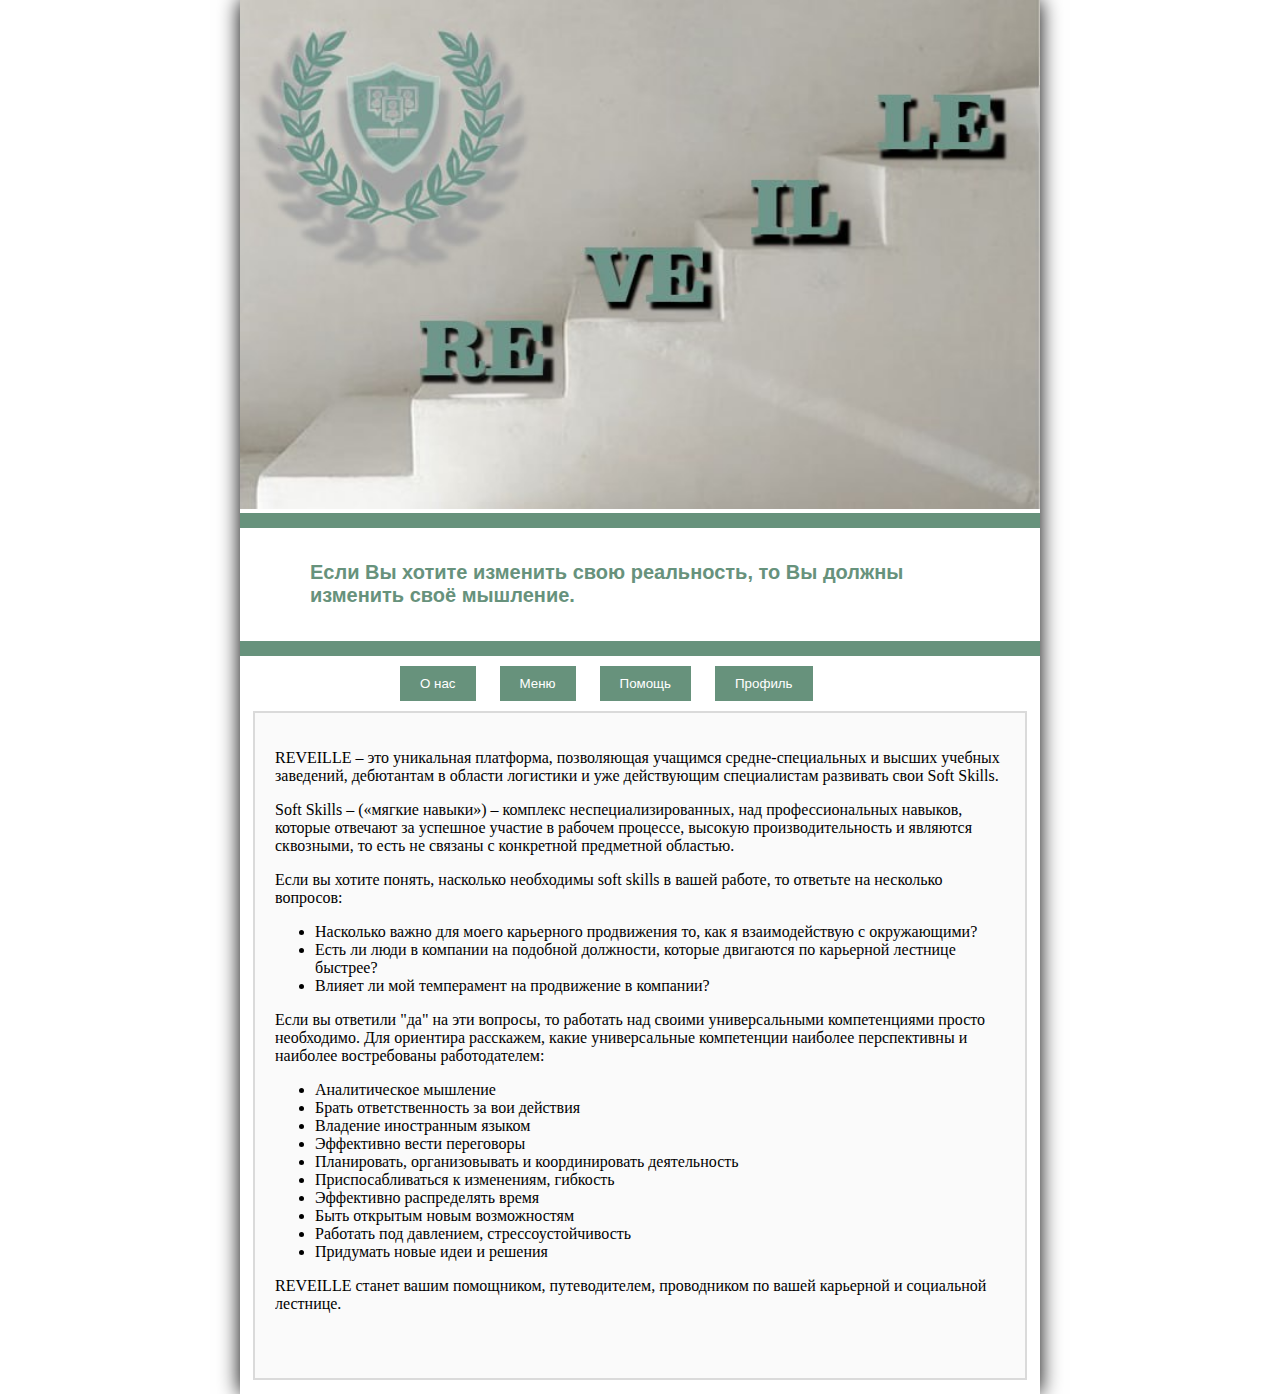
<file: index.html>
<!DOCTYPE html> 
<html> 
	<head> 
		<title>KBP-task</title> 
		<link rel="stylesheet" href="css/main.css">
		<meta name="author" content="Prohar">
		<meta name="project-name" content="KBP-task">
		<meta name="page-name" content="main-page">
		<meta charset="UTF-8">
	</head> 
	<body> 
		<div class="page">
			<div class="topimage"><img src="./assets/top-image.jpg" alt="top-image"></div>
			<div class="center-title">
				<h1 class="center-title_title">Если Вы хотите изменить свою реальность, то Вы должны изменить своё мышление.</h1>
			</div>
			<div class="navigation">
				<button class="about-us" onclick="AboutUsPage()">О нас</button>
				<button class="menu" onclick="MenuPage()">Меню</button>
				<button class="contacts" onclick="ContactsPage()">Помощь</button>
				<button class="profile" onclick="ProfilePage()">Профиль</button>
			</div>
			<div class="page-content">
				<iframe class="about-us-frame main-frame" id="about-us-frame" src="./about-us.html" frameborder="0"></iframe>
				<iframe class="contacts-frame main-frame" id="contacts-frame" src="./contacts.html" frameborder="0"></iframe>
				<iframe class="profile-frame main-frame" id="profile-frame" src="./profile.html" frameborder="0"></iframe>
				<iframe class="menu-frame main-frame" id="menu-frame" src="./menu.html" frameborder="0"></iframe>
			</div>
		</div>
		<script src="./js/index.js"></script>
	</body> 
</html>
</file>
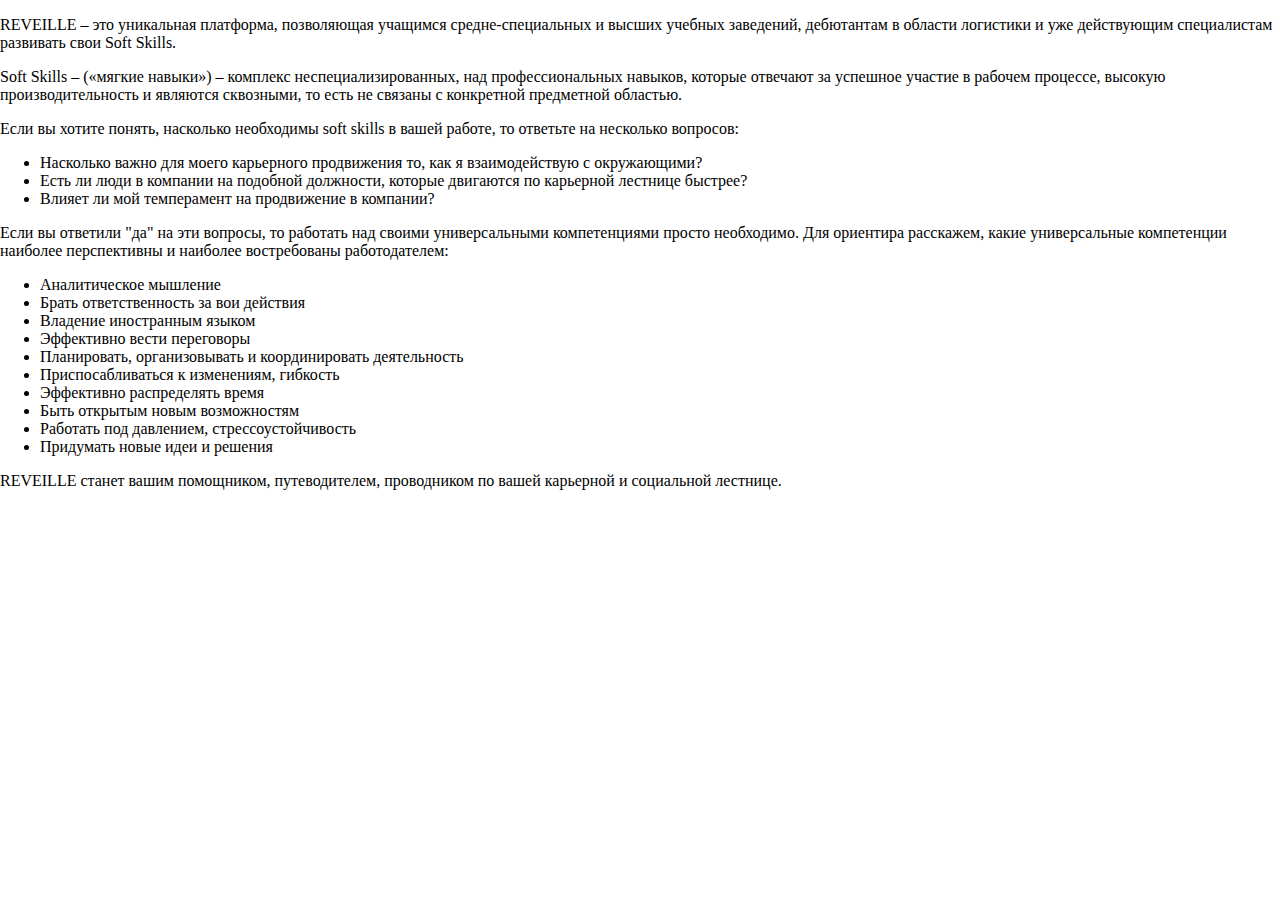
<file: about-us.html>
<!DOCTYPE html> 
<html> 
	<head> 
		<title>KBP-task</title> 
		<link rel="stylesheet" href="css/main.css">
		<meta name="author" content="Prohar">
		<meta name="project-name" content="KBP-task">
		<meta name="page-name" content="about-us-page">
		<meta charset="UTF-8">
	</head> 
	<body>
        <p>
            <div class="bold-name">REVEILLE</div> – это уникальная платформа, позволяющая учащимся средне-специальных и высших учебных заведений, дебютантам в области логистики и уже действующим специалистам развивать свои <div class="bold-name">Soft Skills</div>.
        </p>
        <p>
            <div class="bold-name">Soft Skills</div> – («мягкие навыки») – комплекс неспециализированных, над профессиональных навыков, которые отвечают за успешное участие в рабочем процессе, высокую производительность и являются сквозными, то есть не связаны с конкретной предметной областью.
        </p>
        <p>
            Если вы хотите понять, насколько необходимы soft skills в вашей работе, то ответьте на несколько вопросов:
        </p>
        <ul class="list">
            <li class="list_option">
                Насколько важно для моего карьерного продвижения то, как я взаимодействую с окружающими?
            </li>
            <li class="list_option">
                Есть ли люди в компании на подобной должности, которые двигаются по карьерной лестнице быстрее?
            </li>
            <li  class="list_option">
                Влияет ли мой темперамент на продвижение в компании?
            </li class="list_option">
        </ul>
        <p>
            Если вы ответили "да" на эти вопросы, то работать над своими универсальными компетенциями просто необходимо. Для ориентира расскажем, какие универсальные компетенции наиболее перспективны и наиболее востребованы работодателем:
        </p>
        <ul class="list">
            <li class="list_option">
                Аналитическое мышление
            </li>
            <li class="list_option">
                Брать ответственность за вои действия
            </li>
            <li class="list_option">
                Владение иностранным языком
            </li>
            <li class="list_option">
                Эффективно вести переговоры 
            </li>
            <li class="list_option">
                Планировать, организовывать и координировать деятельность
            </li>
            <li class="list_option">
                Приспосабливаться к изменениям, гибкость 
            </li>
            <li class="list_option">
                Эффективно распределять время 
            </li>
            <li class="list_option">
                Быть открытым новым возможностям 
            </li>
            <li class="list_option">
                Работать под давлением, стрессоустойчивость 
            </li>
            <li class="list_option">
                Придумать новые идеи и решения
            </li>
        </ul>
        <p>
            <div class="bold-name">REVEILLE</div> станет вашим помощником, путеводителем, проводником по вашей карьерной и социальной лестнице.
        </p>
	</body> 
</html>
</file>
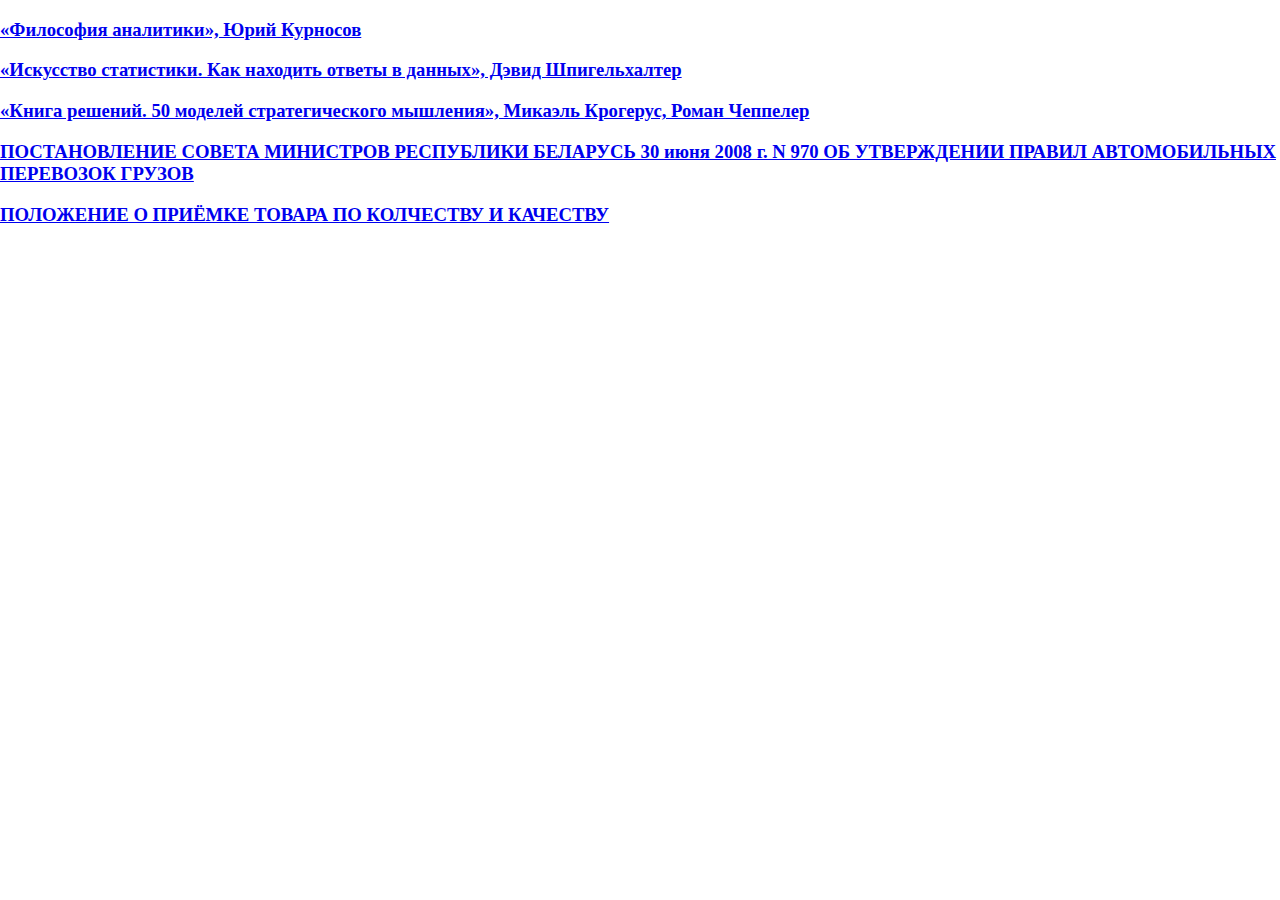
<file: library.html>
<!DOCTYPE html> 
<html> 
	<head> 
		<title>KBP-task</title> 
		<link rel="stylesheet" href="css/main.css">
		<meta name="author" content="Prohar">
		<meta name="project-name" content="KBP-task">
		<meta name="page-name" content="library-page">
		<meta charset="UTF-8">
	</head> 
	<body> 
		<a href="./assets/«Философия_аналитики»,_Юрий_Курносов.pdf" target="blank"><h3>«Философия аналитики», Юрий Курносов</h3></a>
		<a href="./assets/Искусство_статистики_Как_находить_ответы_в_данных.pdf"target="blank"><h3>«Искусство статистики. Как находить ответы в данных», Дэвид Шпигельхалтер</h3></a>
		<a href="./assets/Книга_решений_50_моделей_стратегических_решений.pdf"target="blank"><h3>«Книга решений. 50 моделей стратегического мышления», Микаэль Крогерус, Роман Чеппелер</h3></a>
		<a href="./assets/Постановление_Совмина_от_30_06_2008_№970.pdf"target="blank"><h3>ПОСТАНОВЛЕНИЕ СОВЕТА МИНИСТРОВ РЕСПУБЛИКИ БЕЛАРУСЬ 30 июня 2008 г. N 970 ОБ УТВЕРЖДЕНИИ ПРАВИЛ АВТОМОБИЛЬНЫХ ПЕРЕВОЗОК ГРУЗОВ</h3></a>
		<a href="./assets/ПСМ_от_03_09_2008_№_1290_приемка_товаров_по_количеству_и_качеству.pdf"target="blank"><h3>ПОЛОЖЕНИЕ О ПРИЁМКЕ ТОВАРА ПО КОЛЧЕСТВУ И КАЧЕСТВУ</h3></a>
	</body> 
</html>
</file>
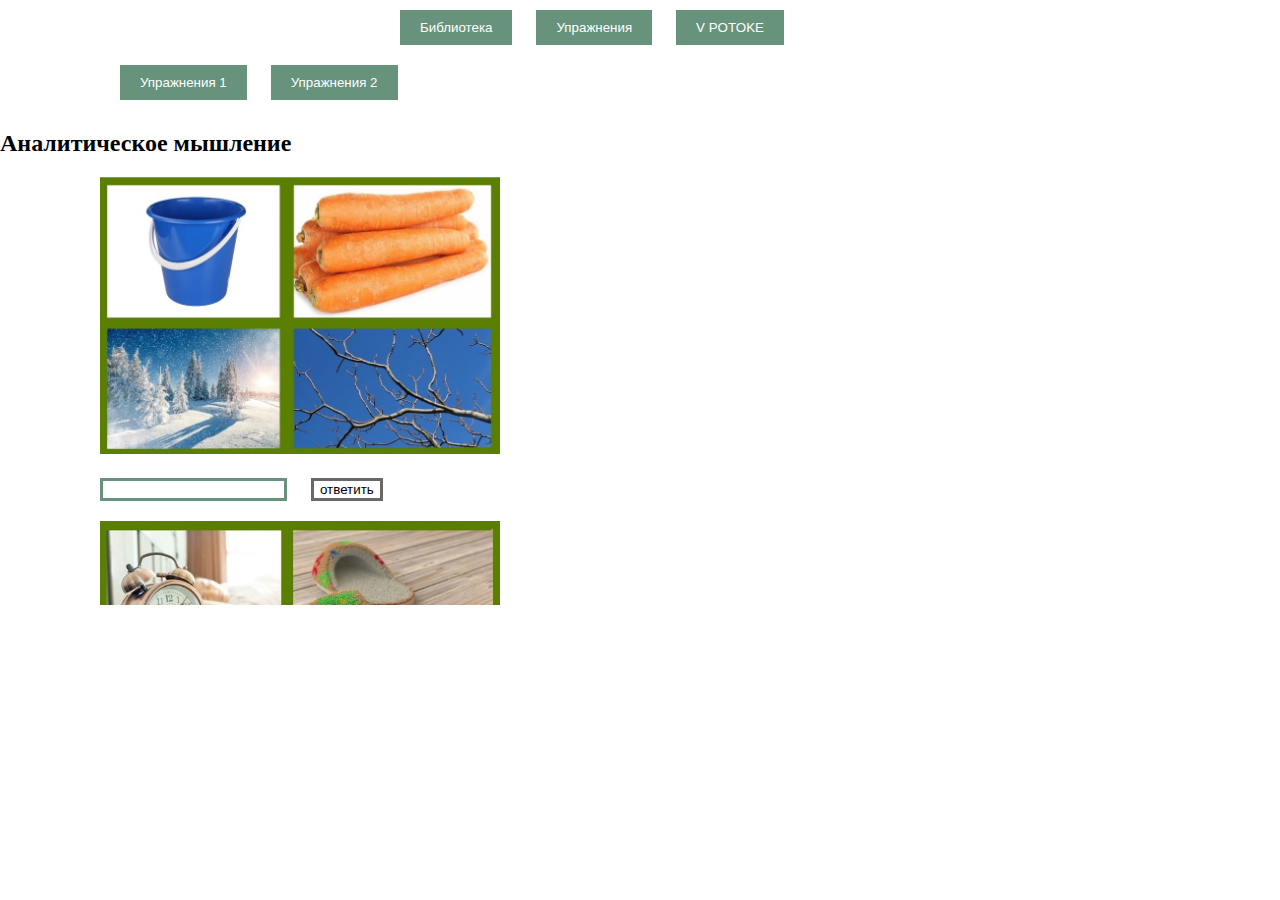
<file: menu.html>
<!DOCTYPE html> 
<html> 
	<head> 
		<title>KBP-task</title> 
		<link rel="stylesheet" href="css/main.css">
		<meta name="author" content="Prohar">
		<meta name="project-name" content="KBP-task">
		<meta name="page-name" content="menu-page">
		<meta charset="UTF-8">
	</head> 
	<body> 
		<div class="navigation">
			<button class="library" onclick="LibraryPage()">
				Библиотека
			</button>
			<button class="tasks" onclick="TasksPage()">
				Упражнения
			</button>
			<button class="thread"onclick="ThreadPage()">
				V POTOKE
			</button>
		</div>
		<div class="page-content">
			<iframe class="tasks-frame mini" id="tasks-frame" src="./tasks.html" frameborder="0"></iframe>
			<iframe class="library-frame mini" id="library-frame" src="./library.html" frameborder="0" style="display: none;"></iframe>
			<iframe class="potok-frame mini" id="potok-frame" src="./potok.html" frameborder="0" style="display: none;"></iframe>
		</div>
		<script src="./js/index.js"></script>
	</body> 
</html>
</file>
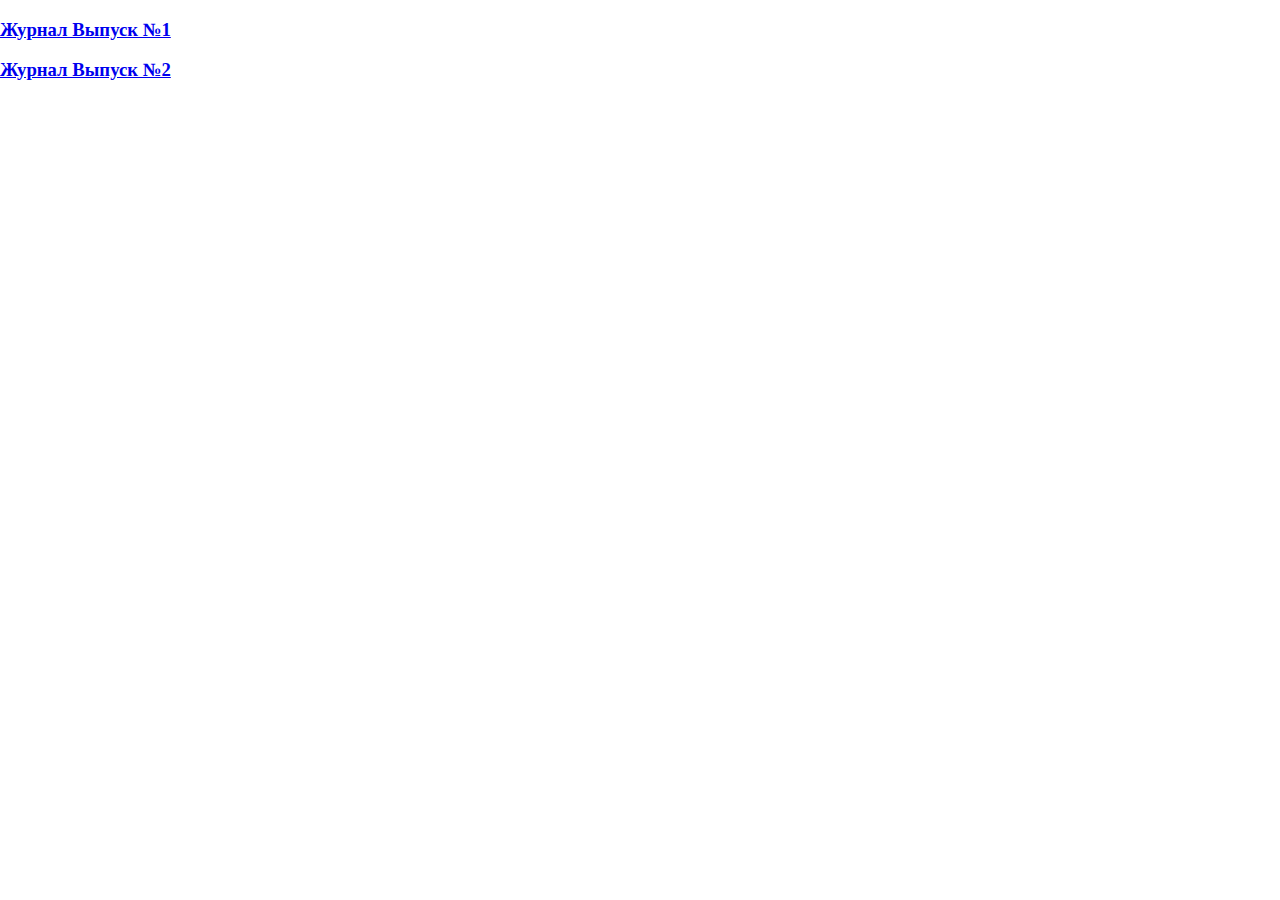
<file: potok.html>
<!DOCTYPE html> 
<html> 
	<head> 
		<title>KBP-task</title> 
		<link rel="stylesheet" href="css/main.css">
		<meta name="author" content="Prohar">
		<meta name="project-name" content="KBP-task">
		<meta name="page-name" content="menu-page">
		<meta charset="UTF-8">
	</head> 
	<body> 
		<a href="./assets/Журнал(с полями).pdf"target="blank"><h3>Журнал Выпуск №1</h3></a>
		<a href="./assets/Итог2.pdf" target="blank"><h3>Журнал Выпуск №2</h3></a>
	</body> 
</html>
</file>
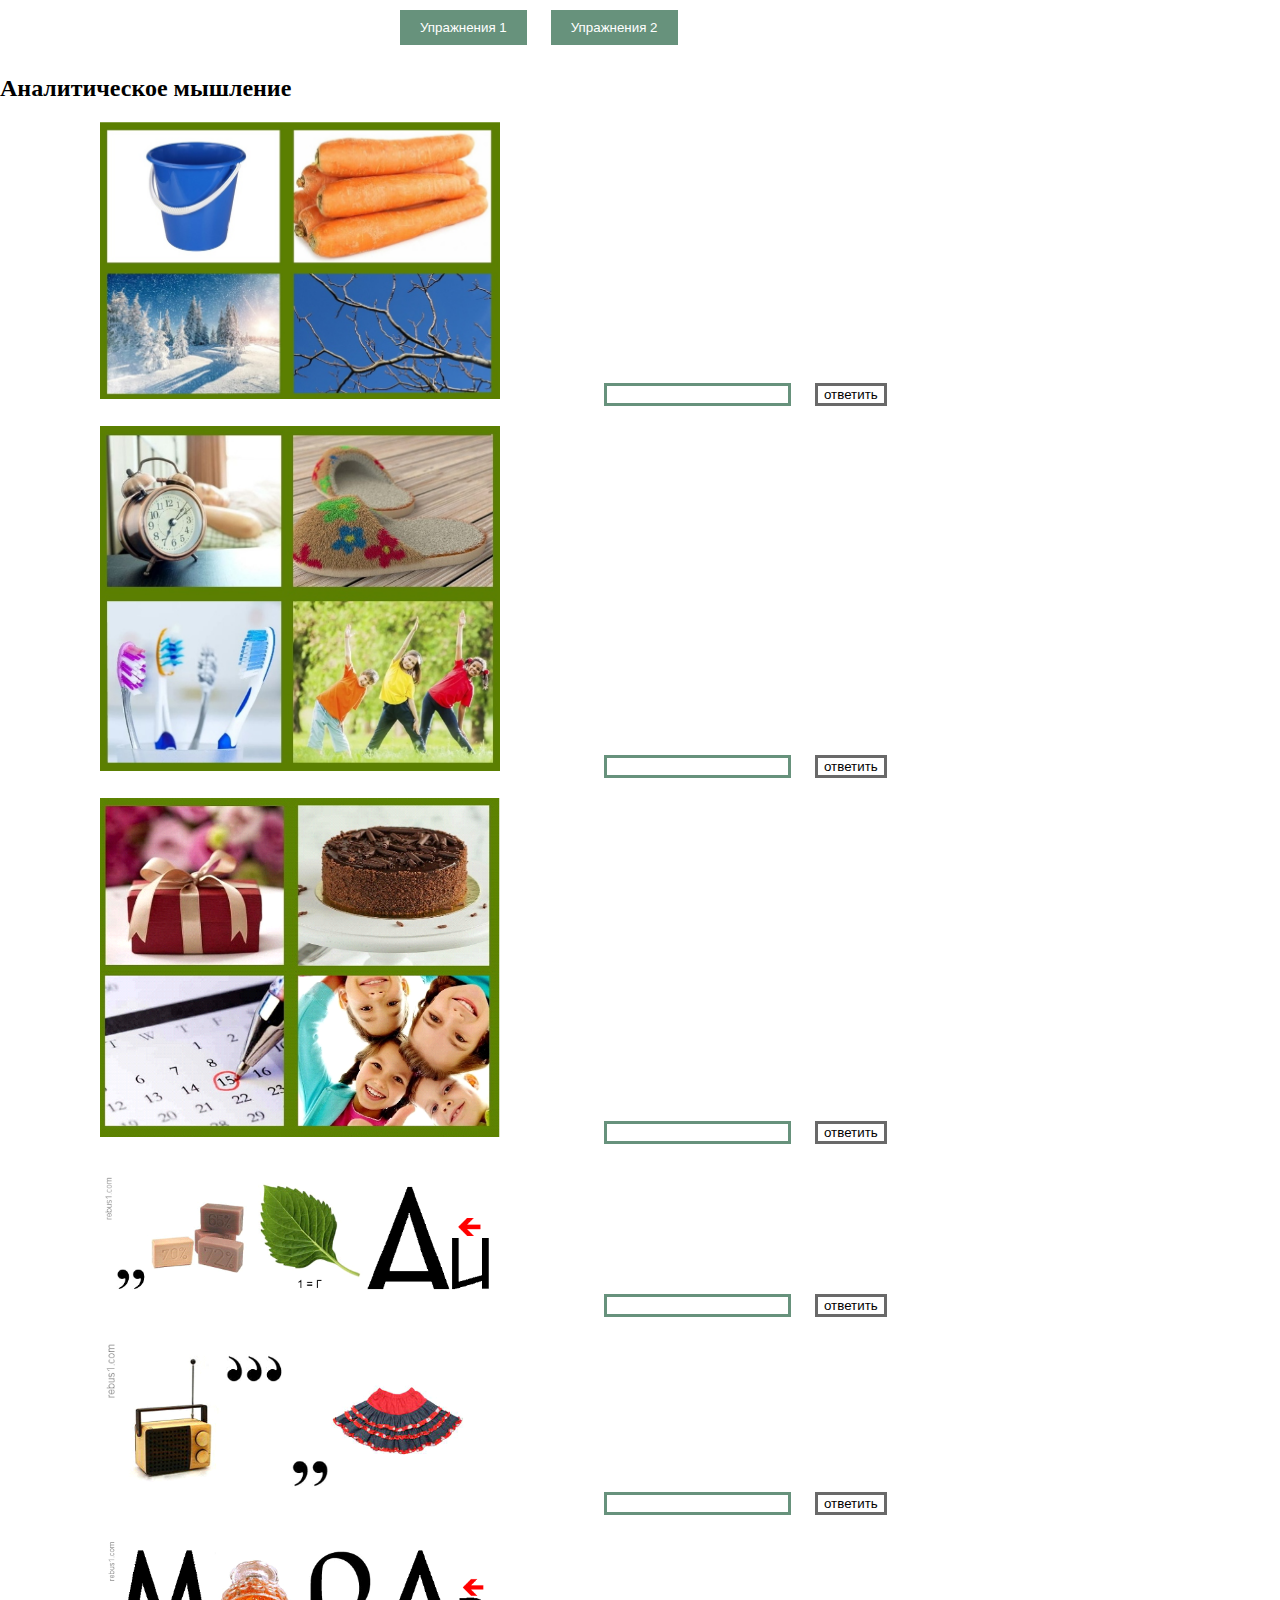
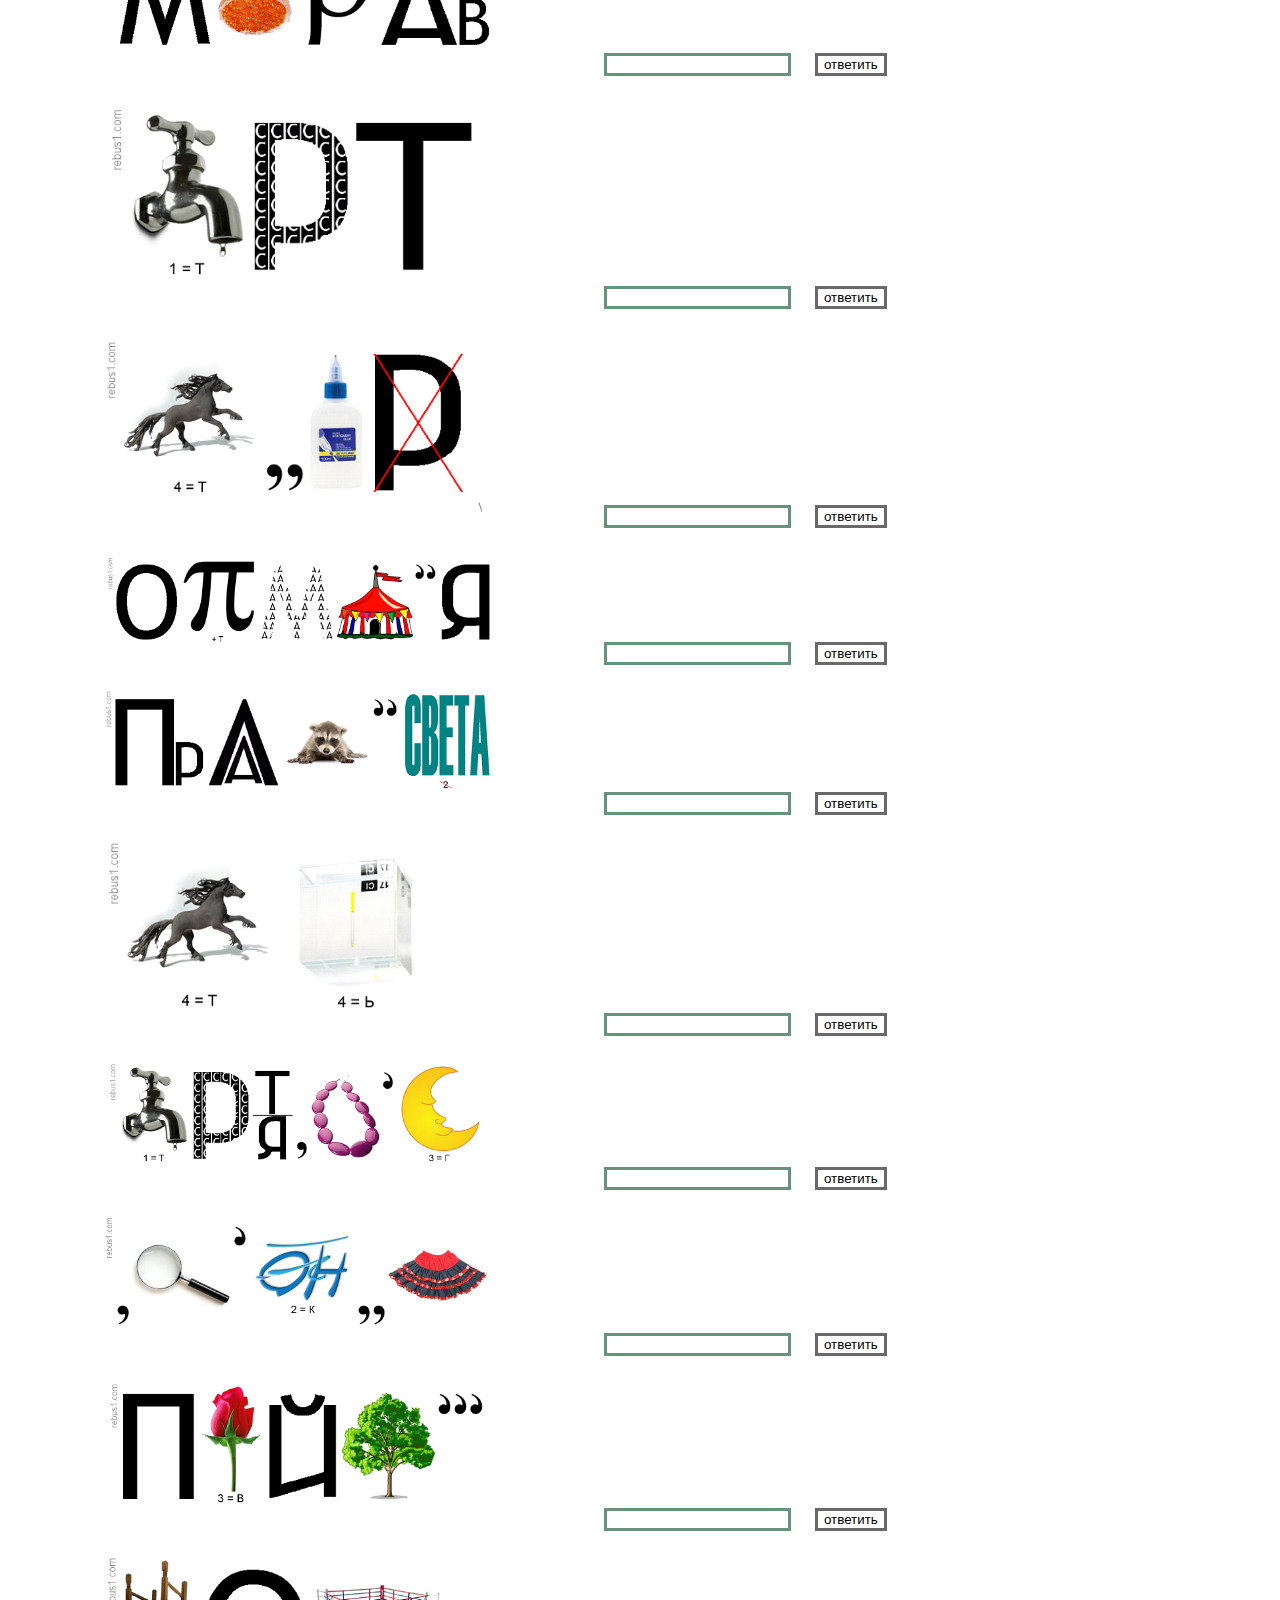
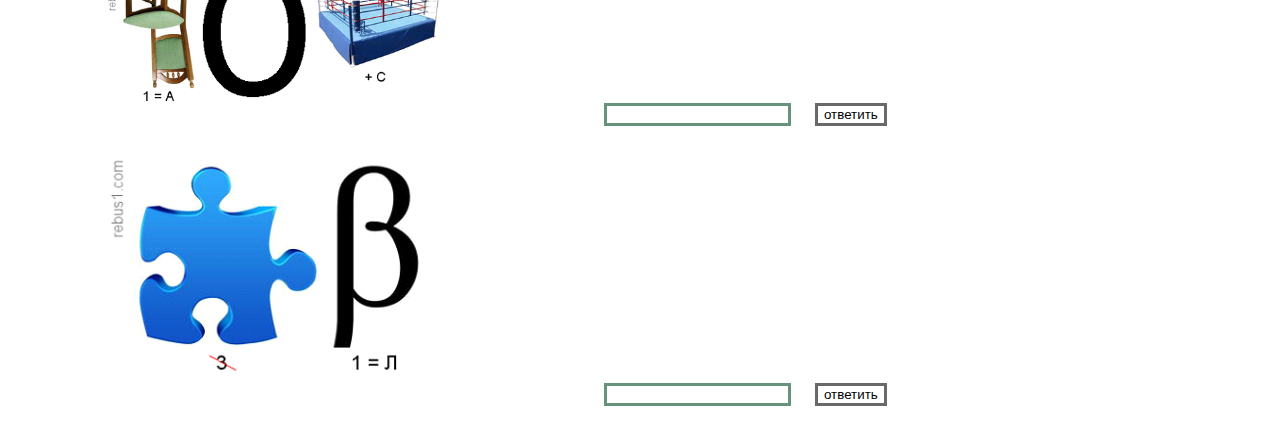
<file: tasks.html>
<!DOCTYPE html> 
<html> 
	<head> 
		<title>KBP-task</title> 
		<link rel="stylesheet" href="css/main.css">
		<meta name="author" content="Prohar">
		<meta name="project-name" content="KBP-task">
		<meta name="page-name" content="tasks-page">
		<meta charset="UTF-8">
	</head> 
	<body> 
		<div class="navigation">
			<button class="library" onclick="FirstPage()">
				Упражнения 1
			</button>
			<button class="tasks" onclick="SecondPage()">
				Упражнения 2
			</button>
		</div>
		<div class="block block-1" id="block-1">
			<h2>Аналитическое мышление</h2>
			<img class="image-task" src="./assets/image1.png" alt="image1">
			<input class="default-input task-1" type="text">
			<button id="task-1-button">ответить</button>
			<span id="task-1-answer"></span>
	
			<img class="image-task" src="./assets/image2.png" alt="image2">
			<input class="default-input task-2" type="text">
			<button id="task-2-button">ответить</button>
			<span id="task-2-answer"></span>

			<img class="image-task" src="./assets/image3.png" alt="image3">
			<input class="default-input task-3" type="text">
			<button id="task-3-button">ответить</button>
			<span id="task-3-answer"></span>
			
			<img class="image-task" src="./assets/image4.png" alt="image4">
			<input class="default-input task-4" type="text">
			<button id="task-4-button">ответить</button>
			<span id="task-4-answer"></span>
			
			<img class="image-task" src="./assets/image5.png" alt="image5">
			<input class="default-input task-5" type="text">
			<button id="task-5-button">ответить</button>
			<span id="task-5-answer"></span>
			
			<img class="image-task" src="./assets/image6.png" alt="image6">
			<input class="default-input task-6" type="text">
			<button id="task-6-button">ответить</button>
			<span id="task-6-answer"></span>
			
			<img class="image-task" src="./assets/image7.png" alt="image7">
			<input class="default-input task-7" type="text">
			<button id="task-7-button">ответить</button>
			<span id="task-7-answer"></span>
			
			<img class="image-task" src="./assets/image8.png" alt="image8">
			<input class="default-input task-8" type="text">
			<button id="task-8-button">ответить</button>
			<span id="task-8-answer"></span>
			
			<img class="image-task" src="./assets/image9.png" alt="image9">
			<input class="default-input task-9" type="text">
			<button id="task-9-button">ответить</button>
			<span id="task-9-answer"></span>
			
			<img class="image-task" src="./assets/image10.png" alt="image10">
			<input class="default-input task-10" type="text">
			<button id="task-10-button">ответить</button>
			<span id="task-10-answer"></span>
			
			<img class="image-task" src="./assets/image11.png" alt="image11">
			<input class="default-input task-11" type="text">
			<button id="task-11-button">ответить</button>
			<span id="task-11-answer"></span>
			
			<img class="image-task" src="./assets/image12.png" alt="image12">
			<input class="default-input task-12" type="text">
			<button id="task-12-button">ответить</button>
			<span id="task-12-answer"></span>
			
			<img class="image-task" src="./assets/image13.png" alt="image13">
			<input class="default-input task-13" type="text">
			<button id="task-13-button">ответить</button>
			<span id="task-13-answer"></span>
			
			<img class="image-task" src="./assets/image14.png" alt="image14">
			<input class="default-input task-14" type="text">
			<button id="task-14-button">ответить</button>
			<span id="task-14-answer"></span>
			
			<img class="image-task" src="./assets/image15.png" alt="image15">
			<input class="default-input task-15" type="text">
			<button id="task-15-button">ответить</button>
			<span id="task-15-answer"></span>
			
			<img class="image-task" src="./assets/image16.png" alt="image16">
			<input class="default-input task-16" type="text">
			<button id="task-16-button">ответить</button>
			<span id="task-16-answer"></span>
			
		</div>
		<div class="block block-2" id="block-2" style="display: none;">
			<h2>Практические задания</h2>
			<div class="condition-of-task">Ситуация 1. Заказчик за 30 часов до начала отгрузки передал заявку по
				установленной форме. Перевозчик отказался выполнять заявку. Правомерны ли
				действия перевозчика? Ответ обоснуйте.
			</div>
			<input class="default-input task-17" type="text">
			<button id="task-17-button">ответить</button>
			<span id="task-17-answer"></span>
			

			<div class="condition-of-task">
				Ситуация 2. Перевозчик отказался принять груз к перевозке, так как груз,
				заявленный в заявке, в ненадлежащей упаковке. Правомерны ли действия
				перевозчика? Ответ обоснуйте.
			</div>
			<input class="default-input task-18" type="text">
			<button id="task-18-button">ответить</button>
			<span id="task-18-answer"></span>
			

			<div class="condition-of-task">
				Ситуация 3. Грузополучатель при приемке груза обнаружил, что
				маркировка имеется только на трех грузовых местах. Груз доставляется одному
				грузополучателю, партия однородна. Грузополучатель отказался подписывать
				документы. Прав ли он? Ответ обоснуйте.
			</div>
			<input class="default-input task-19" type="text">
			<button id="task-19-button">ответить</button>
			<span id="task-19-answer"></span>
			

			<div class="condition-of-task">
				Ситуация 4. Грузополучатель отказался принимать груз, мотивируя отказ
				тем, что этот груз он не заказывал. Как в этой ситуации необходимо поступить
				перевозчику? Что должен сделать грузополучатель? Ответ обоснуйте.
			</div>
			<input class="default-input task-20" type="text">
			<button id="task-20-button">ответить</button>
			<span id="task-20-answer"></span>
			
			<div class="condition-of-task">
				Ситуация 5. Транспортная компания приняла заявку об автомобильной
				перевозке груза от компании ООО «Цветмет», однако груз не соответствовал
				требованиям, предъявляемым к перевозке. В перевозке груза Транспортная
				компания отказала. Обоснуйте ответ.
			</div>
			<input class="default-input task-21" type="text">
			<button id="task-21-button">ответить</button>
			<span id="task-21-answer"></span>

			<div class="condition-of-task">
				Ситуация 6. Автомобильный перевозчик осуществил выполнение
				автомобильной перевозки грузов без оформления товарно-транспортной
				накладной. Правомерны ли действия перевозчика? Ответ обоснуйте.
			</div>
			<input class="default-input task-22" type="text">
			<button id="task-22-button">ответить</button>
			<span id="task-22-answer"></span>
			
			<div class="condition-of-task">
				Ситуация 7. Автомобильный перевозчик осуществил автомобильную
				перевозку грузов (драгоценные камни и металлы) без организации
				сопровождения заказчиком. Правомерны ли действия перевозчика? Ответ
				обоснуйте.
			</div>
			<input class="default-input task-23" type="text">
			<button id="task-23-button">ответить</button>
			<span id="task-23-answer"></span>
			
			<div class="condition-of-task">
				Ситуация 8. При выполнения систематических автомобильных перевозок
				грузов заказчик автомобильной перевозки заключил с автомобильным
				перевозчиком договор об автомобильных перевозках грузов. Правильно ли
				поступил перевозчик? Ответ обоснуйте.
			</div>
			<input class="default-input task-24" type="text">
			<button id="task-24-button">ответить</button>
			<span id="task-24-answer"></span>
			
			<div class="condition-of-task">
				Ситуация 9. После подписания договора об организации автомобильных
				перевозок грузов заказчик автомобильной перевозки представил
				автомобильному перевозчику заявку на автомобильную перевозку в течении 24
				часов. Соблюдены ли сроки подачи заявки заказчиком? Ответ обоснуйте.
			</div>
			<input class="default-input task-25" type="text">
			<button id="task-25-button">ответить</button>
			<span id="task-25-answer"></span>
			
			<div class="condition-of-task">
				Ситуация 10. Заказчик автомобильной перевозки после внесения
				изменений согласованной заявки представил ее перевозчику в 15.00
				предшествующего дню автомобильной перевозки. Правильно ли поступил
				заказчик? Ответ обоснуйте.
			</div>
			<input class="default-input task-26" type="text">
			<button id="task-26-button">ответить</button>
			<span id="task-26-answer"></span>
			
			<div class="condition-of-task">
				Ситуация 11. Заказчик представил к автомобильной перевозке тарный
				груз без указания массы груза и количества грузовых мест в товарно-
				транспортной накладной. Перевозчик отказался принимать груз. Правомерны
				ли действия перевозчика? Ответ обоснуйте.
			</div>
			<input class="default-input task-27" type="text">
			<button id="task-27-button">ответить</button>
			<span id="task-27-answer"></span>
			
			<div class="condition-of-task">
				Ситуация 12. Автомобильный перевозчик при приемке груза у
				грузоотправителя не обнаружил нарушения целостности тары и упаковки и
				принял его по массе брутто, указанной на маркировке. Правильно ли поступил
				перевозчик? Ответ обоснуйте.
			</div>
			<input class="default-input task-28" type="text">
			<button id="task-28-button">ответить</button>
			<span id="task-28-answer"></span>
			
			<div class="condition-of-task">
				Ситуация 13. Автомобильный перевозчик отказался принимать груз у
				грузоотправителя т.к. масса одного места груза, предъявляемого
				грузоотправителем к автомобильной перевозке, превышает грузоподъемность
				грузового транспортного средства. Правильно ли поступил перевозчик? Ответ
				обоснуйте.
			</div>
			<input class="default-input task-29" type="text">
			<button id="task-29-button">ответить</button>
			<span id="task-29-answer"></span>
			
			<div class="condition-of-task">
				Ситуация 14. Автомобильный перевозчик принял мясные продукты, к
				автомобильной перевозке без соответствующего ветеринарного свидетельства.
				Правильно ли поступил перевозчик? Ответ обоснуйте.
				Ситуация 15. Автомобильный перевозчик принял к автомобильной
				перевозке груз, в котором не было замаркировано каждое грузовое место.
				Правильно ли поступил перевозчик? Ответ обоснуйте.
			</div>
			<input class="default-input task-30" type="text">
			<button id="task-30-button">ответить</button>
			<span id="task-30-answer"></span>
			
			<div class="condition-of-task">
				Ситуация 16. При транспортировке груза маркировка на таре под
				воздействием солнечных лучей выцвела. Правомерна ли перевозка такого
				груза? Ответ обоснуйте.
			</div>
			<input class="default-input task-31" type="text">
			<button id="task-31-button">ответить</button>
			<span id="task-31-answer"></span>
			
			<div class="condition-of-task">
				Ситуация 17. При перевозке груза в ящиках грузоотправитель произвёл
				маркировку на верхней части ящика. Правильно ли поступил перевозчик? Ответ обоснуйте.
			</div>
			<input class="default-input task-32" type="text">
			<button id="task-32-button">ответить</button>
			<span id="task-32-answer"></span>
			
			<div class="condition-of-task">
				Ситуация 18. При перевозке груза наливным способом грузоотправитель
				не произвёл маркировку. Правильно ли поступил перевозчик? Ответ обоснуйте.
			</div>
			<input class="default-input task-33" type="text">
			<button id="task-33-button">ответить</button>
			<span id="task-33-answer"></span>
			
			<div class="condition-of-task">
				Ситуация 19. При разгрузке груза грузополучатель обнаружил недостачу
				груза. Как поступить в данном случае? Ответ обоснуйте.
			</div>
			<input class="default-input task-34" type="text">
			<button id="task-34-button">ответить</button>
			<span id="task-34-answer"></span>
			
			<div class="condition-of-task">
				Ситуация 20. Автомобильный перевозчик по своей инициативе
				пригласил соответствующих экспертов для установления размера и причины
				повреждения груза. Правомерны ли действия перевозчика? Ответ обоснуйте.
			</div>
			<input class="default-input task-35" type="text">
			<button id="task-35-button">ответить</button>
			<span id="task-35-answer"></span>
			
			<div class="condition-of-task">
				Ситуация 21. Автомобильный перевозчик не приступил к выполнению
				заказа в связи с технической неисправностью груза. В какие сроки провозная
				плата, внесенная заказчиком автомобильной перевозки авансом, должна быть
				ему возвращена? Ответ обоснуйте.	
			</div>
			<input class="default-input task-36" type="text">
			<button id="task-36-button">ответить</button>
			<span id="task-36-answer"></span>
			
			<div class="condition-of-task">
				Ситуация 22. Автомобильным перевозчиком осуществлена перевозка
				груза. Заказчик требует основание счета за выполненную автомобильную
				перевозку автомобильным перевозчиком. Что является основанием? Ответ
				обоснуйте.
			</div>
			<input class="default-input task-37" type="text">
			<button id="task-37-button">ответить</button>
			<span id="task-37-answer"></span>
			
			<div class="condition-of-task">
				Ситуация 23. Для окончательного расчета автомобильный перевозчик в
				20-дневный срок выписывает заказчику автомобильной перевозки счет за
				выполненную автомобильную перевозку. Соблюдает ли сроки перевозчик?
				Ответ обоснуйте.
			</div>
			<input class="default-input task-38" type="text">
			<button id="task-38-button">ответить</button>
			<span id="task-38-answer"></span>
			
			<div class="condition-of-task">
				Ситуация 24. В процессе автомобильной перевозки возникли разногласия
				между автомобильным перевозчиком и заказчиком автомобильной перевозки,
				вызванные не сохранностью груза. Как поступить в данном случае? Ответ
				обоснуйте.
			</div>
			<input class="default-input task-39" type="text">
			<button id="task-39-button">ответить</button>
			<span id="task-39-answer"></span>
			
			<div class="condition-of-task">
				Ситуация 25. Автомобильный перевозчик предъявил претензию к
				заказчику автомобильной перевозки. В каких случаях перевозчик мог это
				сделать? Ответ обоснуйте.
			</div>
			<input class="default-input task-40" type="text">
			<button id="task-40-button">ответить</button>
			<span id="task-40-answer"></span>
			
		</div>
		<script src="./js/answers.js"></script>
	</body> 
</html>
</file>
<file: css/main.css>
button {
  background-color: white;
  border: 3px dimgray solid;
}

.navigation {
  width: 500px;
  margin: 0 auto;
  position: sticky;
}

.navigation button {
  margin: 10px;
  background-color: rgb(103, 146, 124);
  color: white;
  padding: 10px 20px;
  border: 0px;
}

.topimage img {
  width: 800px;
}

.center-title {
  border: 15px solid rgb(103, 146, 124);
  border-left: 0px;
  border-right: 0px;
  padding: 20px 70px;
}

.center-title_title {
  font-family: Arial, Helvetica, sans-serif;
  font-size: 20px;
  color: rgb(103, 146, 124);
}

.main-frame {
  width: 730px;
  height: 625px;
  margin: 0px 0px 0px 13px;
  border: 2px #dadada solid;
  background-color: #fafafa;
  padding: 20px;
}

.mini {
  width: 720px;
  height: 550px;
}

.image-task {
  width: 400px;
  margin-left: 100px;
}

input {
  margin: 20px;
  margin-left: 100px;
  border: 3px rgb(103, 146, 124) solid;
}

body {
  margin: auto;
}

.page {
  margin: auto;
  width: 800px;
  background-color: transparent;
  box-shadow: 0px 0px 20px;
  overflow: hidden;
  padding: 0px 0px 10px 0px;
}

.bold-name {
  display: inline;
}
</file>
